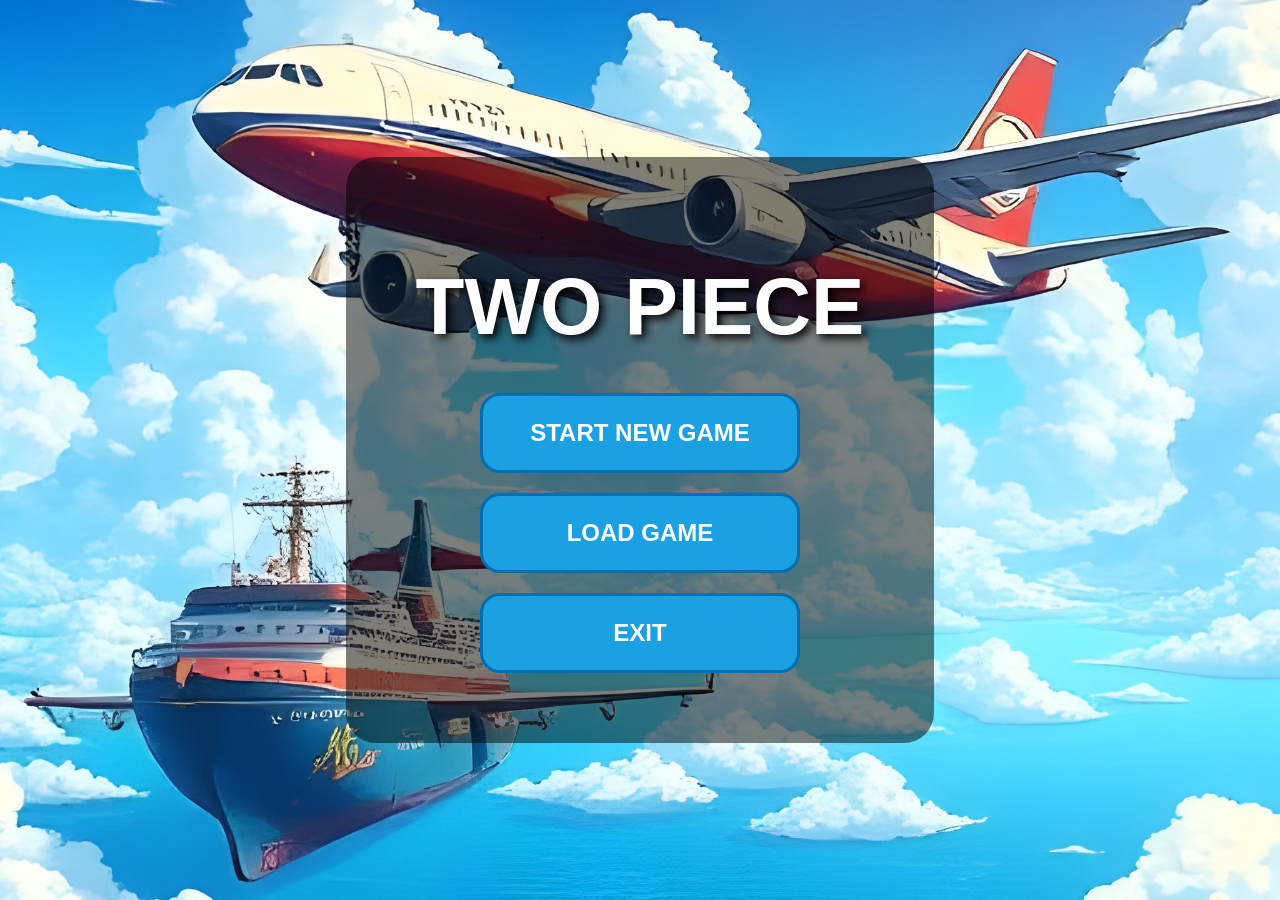
<file: index.html>
<!DOCTYPE html>
<html lang="fi">
<head>
    <meta charset="UTF-8">
    <meta name="viewport" content="width=device-width, initial-scale=1.0">
    <title>TWO PIECE - Menu</title>
    <link rel="stylesheet" href="style.css">
</head>
<body>

<div class="menu">
    <h1 class="title">TWO PIECE</h1>

    <button class="menu-btn">START NEW GAME</button>
    <button class="menu-btn">LOAD GAME</button>
    <button class="menu-btn">EXIT</button>
</div>

</body>
</html>
</file>
<file: style.css>
body {
    margin: 0;
    padding: 0;
    height: 100vh;
    display: flex;
    justify-content: center;
    align-items: center;
    font-family: Arial, sans-serif;

    /* TAUSTAKUVA */
    background-image: url("images/menuback.png");
    background-size: cover;
    background-repeat: no-repeat;
    background-position: center;
}

.menu {
    text-align: center;
    background-color: rgba(0, 0, 0, 0.5);
    padding: 50px 70px;
    border-radius: 30px;
}

.title {
    font-size: 80px;
    color: white;
    text-shadow: 4px 4px 10px black;
    margin-bottom: 40px;
    font-weight: bold;
}

.menu-btn {
    display: block;
    width: 320px;
    height: 80px;
    margin: 20px auto;
    font-size: 24px;
    font-weight: bold;
    background-color: #1ba1e2;
    color: white;
    border: 3px solid #006EAF;
    border-radius: 20px;
    cursor: pointer;
    transition: 0.3s;
    text-transform: uppercase;
}

.menu-btn:hover {
    background-color: #006EAF;
    transform: scale(1.05);
}
</file>
<file: Style/style.css>
body {
    margin: 0;
    padding: 0;
    height: 100vh;
    display: flex;
    justify-content: center;
    align-items: center;
    font-family: Arial, sans-serif;

    /* TAUSTAKUVA */
    background-image: url("../images/menuback.png");
    background-size: cover;
    background-repeat: no-repeat;
    background-position: center;
}

.menu {
    text-align: center;
    background-color: rgba(0, 0, 0, 0.5);
    padding: 50px 70px;
    border-radius: 30px;
}

.title {
    font-size: 80px;
    color: white;
    text-shadow: 4px 4px 10px black;
    margin-bottom: 40px;
    font-weight: bold;
}

.menu-btn {
    display: block;
    width: 320px;
    height: 80px;
    margin: 20px auto;
    font-size: 24px;
    font-weight: bold;
    background-color: #1ba1e2;
    color: white;
    border: 3px solid #006EAF;
    border-radius: 20px;
    cursor: pointer;
    transition: 0.3s;
    text-transform: uppercase;
}

.menu-btn:hover {
    background-color: #006EAF;
    transform: scale(1.05);
}
</file>
